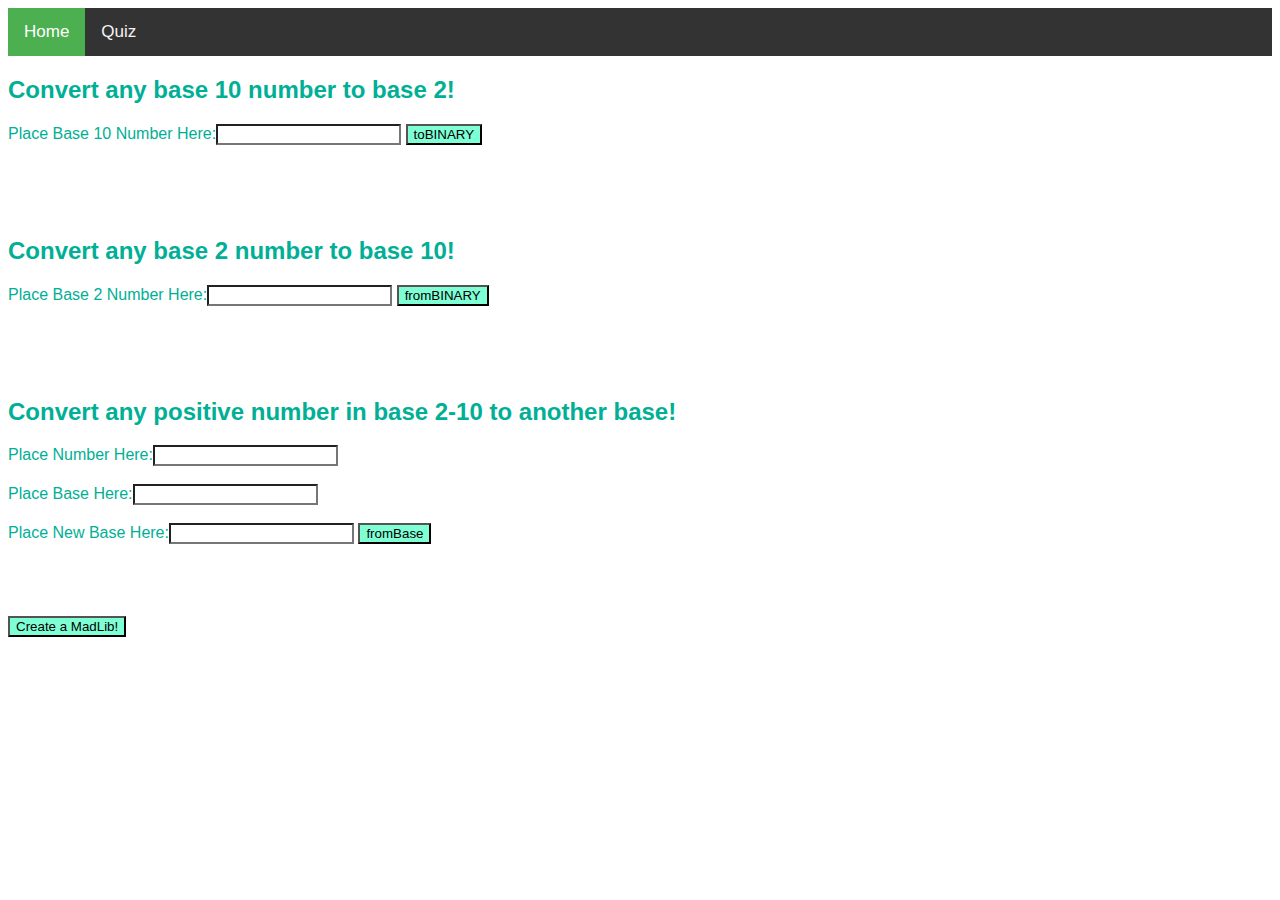
<file: index.html>
<!DOCTYPE html>
<html lang="en">
<head>
    <meta charset="UTF-8">
    <title>Convert Number Bases</title>
    <link rel="stylesheet" href="myCSS.css">
    <script src="myScript.js"></script>
</head>
<body>
<div class="topnav">
    <a class="active" href="index.html">Home</a>
    <a href="quiz.html">Quiz</a>
</div>
<form name="toBinary">
    <h2>Convert any base 10 number to base 2!</h2>
    Place Base 10 Number Here:<input type="number" name="number2">
    <button type="button" onclick="document.toBinary.result.value=tenToSmall()">toBINARY</button>
    <br><br>
    <input type="text" style="border-style: none" name="result" readonly="readonly">
</form>
<br><br>
<form name="fromBinary">
    <h2>Convert any base 2 number to base 10!</h2>
    Place Base 2 Number Here:<input type="number" name="number">
    <button type="button" onclick="document.fromBinary.result.value=smallToTen()">fromBINARY</button>
    <br><br>
    <input type="text" name="result" style="border-style: none" readonly="readonly">
</form>
<br><br>
<form name="fromBase">
    <h2>Convert any positive number in base 2-10 to another base!</h2>
    Place Number Here:<input type="number" name="number">
    <br><br>
    Place Base Here:<input type="number" name="base">
    <br><br>
    Place New Base Here:<input type="number" name="base2">
    <button type="button" onclick="document.fromBase.result.value=xToy()">fromBase</button>
    <br><br>
    <input type="text" name="result" style="border-style: none" readonly="readonly">
</form><br><br>
<button type="button" onclick=document.getElementById('Madlib').innerHTML=createMadLib()>Create a MadLib!</button>
<p id="Madlib"></p>
</body>
</html>
</file>
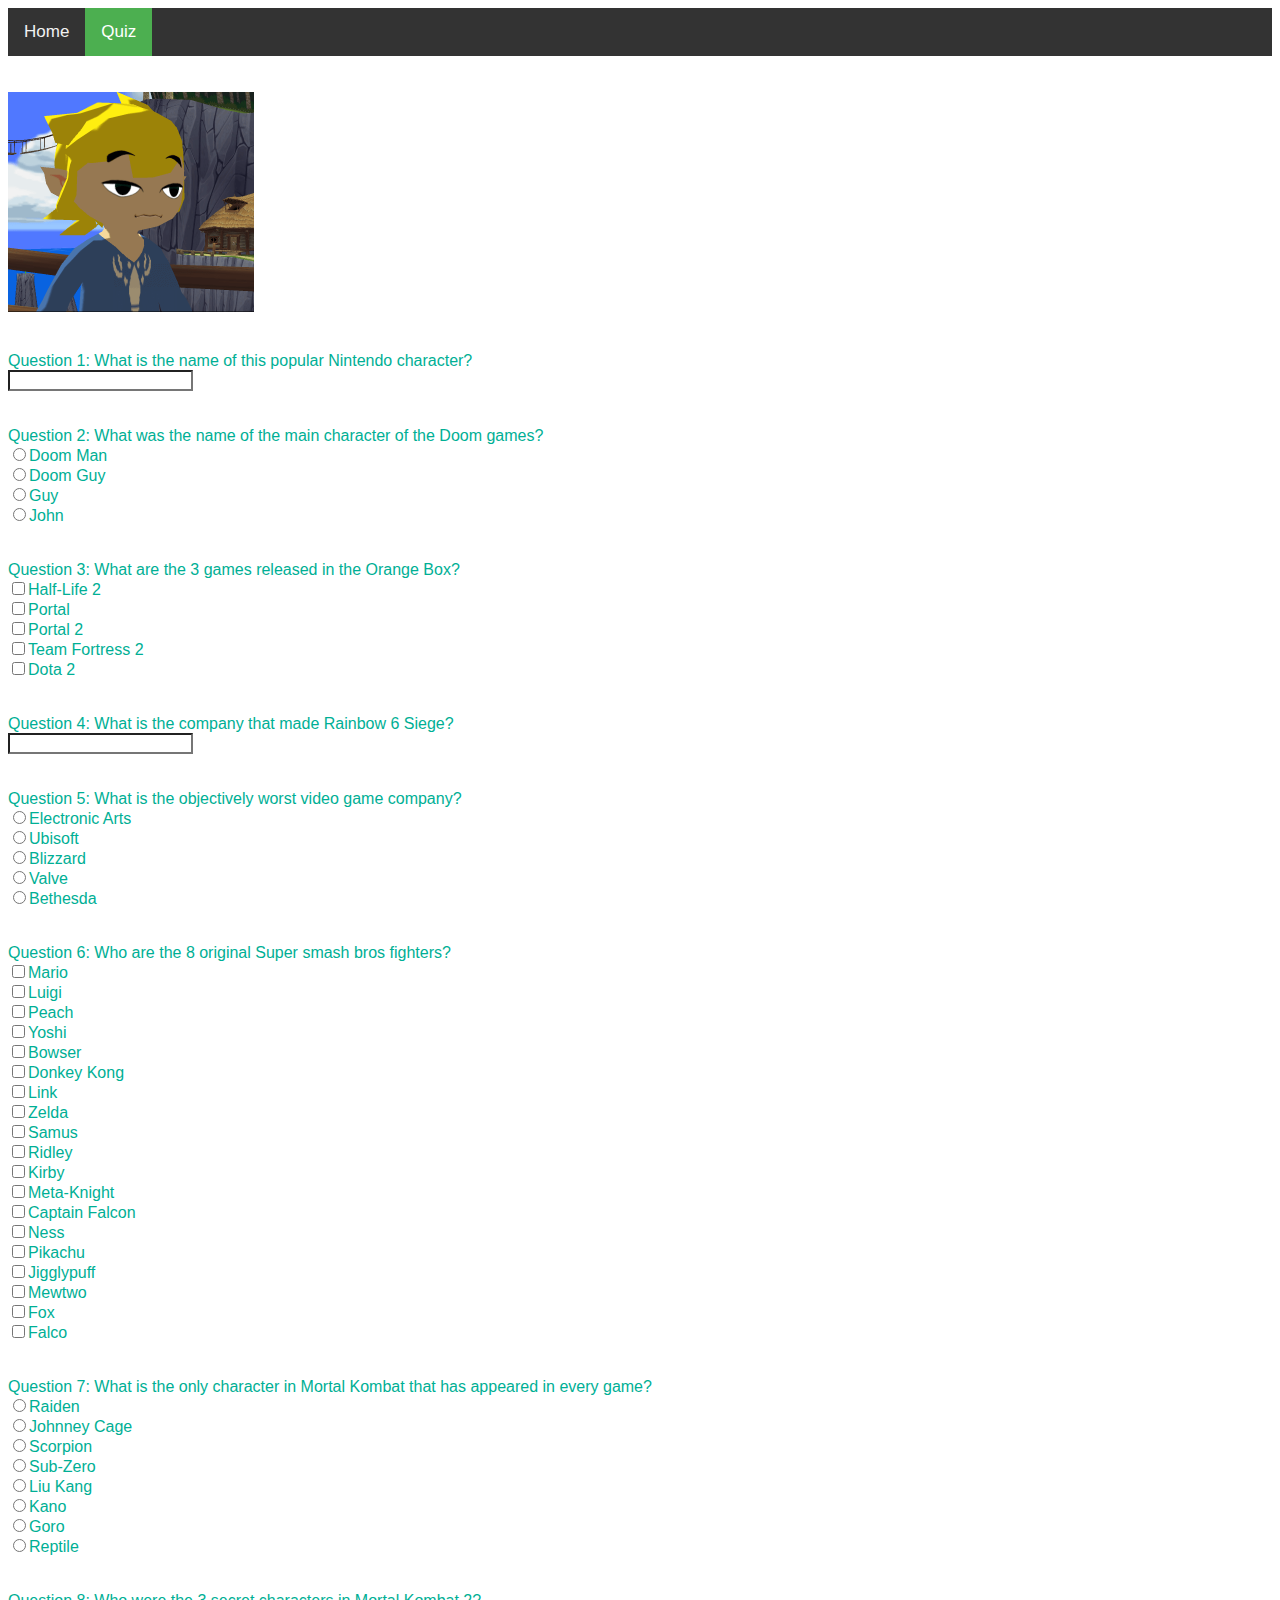
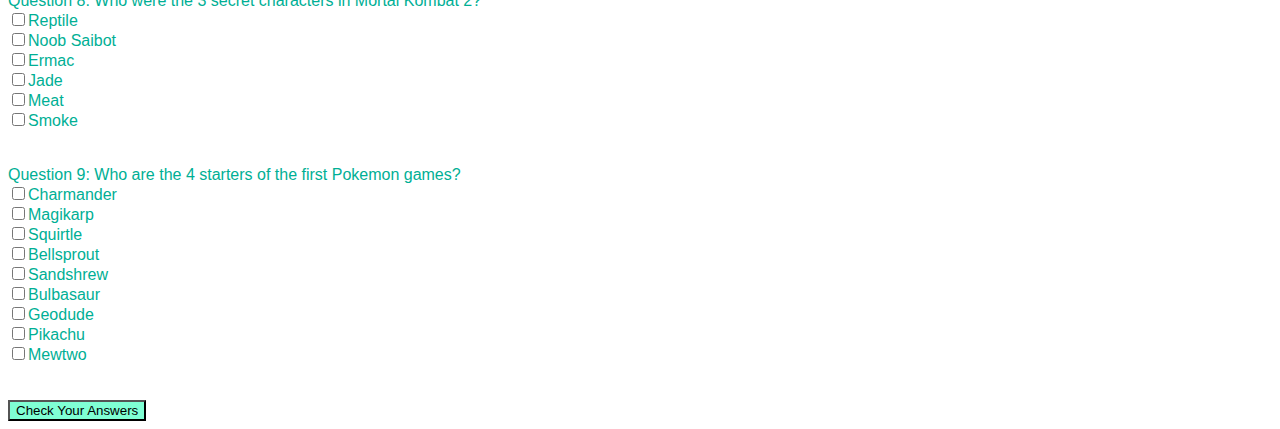
<file: quiz.html>
<!DOCTYPE html>
<html lang="en">
<head>
    <meta charset="UTF-8">
    <title>FUN Video Game Quiz!!!</title>
    <script src="whyNot.js"></script>
    <link rel="stylesheet" href="myCSS.css">
</head>
<body>
<div class="topnav">
    <a href="index.html">Home</a>
    <a class="active" href="quiz.html">Quiz</a>
</div>
<form name="quiz">
    <br><br>
    <img src="img/Link.png" height="220" width="246"/>
    <br><br><br>
    Question 1: What is the name of this popular Nintendo character?
    <br>
    <input type="text" name="a1">
    <br><br><br>
    Question 2: What was the name of the main character of the Doom games?
    <br>
    <input type="radio" name="a2" value="Freshman">Doom Man<br>
    <input type="radio" name="a2" value="Doom Guy">Doom Guy<br>
    <input type="radio" name="a2" value="Guy">Guy<br>
    <input type="radio" name="a2" value="John">John<br>
    <br><br>
    Question 3: What are the 3 games released in the Orange Box?
    <br>
    <input type="checkbox" name="a3A" value="Half-Life 2">Half-Life 2<br>
    <input type="checkbox" name="a3B" value="Portal">Portal<br>
    <input type="checkbox" name="a3C" value="Portal 2">Portal 2<br>
    <input type="checkbox" name="a3D" value="Team Fortress 2">Team Fortress 2<br>
    <input type="checkbox" name="a3E" value="Dota 2">Dota 2<br>
    <br><br>
    Question 4: What is the company that made Rainbow 6 Siege?
    <br>
    <input type="text" name="a4">
    <br><br><br>
    Question 5: What is the objectively worst video game company?
    <br>
    <input type="radio" name="a5" value="Electronic Arts">Electronic Arts<br>
    <input type="radio" name="a5" value="Ubisoft">Ubisoft<br>
    <input type="radio" name="a5" value="Blizzard">Blizzard<br>
    <input type="radio" name="a5" value="Valve">Valve<br>
    <input type="radio" name="a5" value="Bethesda">Bethesda
    <br><br><br>
    Question 6: Who are the 8 original Super smash bros fighters?
    <br>
    <input type="checkbox" name="a6A" value="Mario">Mario<br>
    <input type="checkbox" name="a6B" value="Luigi">Luigi<br>
    <input type="checkbox" name="a6C" value="Peach">Peach<br>
    <input type="checkbox" name="a6D" value="Yoshi">Yoshi<br>
    <input type="checkbox" name="a6E" value="Bowser">Bowser<br>
    <input type="checkbox" name="a6F" value="Donkey Kong">Donkey Kong<br>
    <input type="checkbox" name="a6G" value="Link">Link<br>
    <input type="checkbox" name="a6H" value="Zelda">Zelda<br>
    <input type="checkbox" name="a6I" value="Samus">Samus<br>
    <input type="checkbox" name="a6J" value="Ridley">Ridley<br>
    <input type="checkbox" name="a6K" value="Kirby">Kirby<br>
    <input type="checkbox" name="a6L" value="Meta-Knight">Meta-Knight<br>
    <input type="checkbox" name="a6M" value="Captain Falcon">Captain Falcon<br>
    <input type="checkbox" name="a6N" value="Ness">Ness<br>
    <input type="checkbox" name="a6O" value="Pikachu">Pikachu<br>
    <input type="checkbox" name="a6P" value="Jigglypuff">Jigglypuff<br>
    <input type="checkbox" name="a6Q" value="Mewtwo">Mewtwo<br>
    <input type="checkbox" name="a6R" value="Fox">Fox<br>
    <input type="checkbox" name="a6S" value="Falco">Falco
    <br><br><br>
    Question 7: What is the only character in Mortal Kombat that has appeared in every game?
    <br>
    <input type="radio" name="a7" value="Raiden">Raiden<br>
    <input type="radio" name="a7" value="Johnney Cage">Johnney Cage<br>
    <input type="radio" name="a7" value="Scorpion">Scorpion<br>
    <input type="radio" name="a7" value="Sub-Zero">Sub-Zero<br>
    <input type="radio" name="a7" value="Liu Kang">Liu Kang<br>
    <input type="radio" name="a7" value="Kano">Kano<br>
    <input type="radio" name="a7" value="Goro">Goro<br>
    <input type="radio" name="a7" value="Reptile">Reptile
    <br><br><br>
    Question 8: Who were the 3 secret characters in Mortal Kombat 2?
    <br>
    <input type="checkbox" name="a8A" value="Reptile">Reptile<br>
    <input type="checkbox" name="a8B" value="Noob Saibot">Noob Saibot<br>
    <input type="checkbox" name="a8C" value="Ermac">Ermac<br>
    <input type="checkbox" name="a8D" value="Jade">Jade<br>
    <input type="checkbox" name="a8E" value="Meat">Meat<br>
    <input type="checkbox" name="a8F" value="Smoke">Smoke
    <br><br><br>
    Question 9: Who are the 4 starters of the first Pokemon games?
    <br>
    <input type="checkbox" name="a9A" value="Charmander">Charmander<br>
    <input type="checkbox" name="a9B" value="Magikarp">Magikarp<br>
    <input type="checkbox" name="a9C" value="Squirtle">Squirtle<br>
    <input type="checkbox" name="a9D" value="Bellsprout">Bellsprout<br>
    <input type="checkbox" name="a9E" value="Sandshrew">Sandshrew<br>
    <input type="checkbox" name="a9F" value="Bulbasaur">Bulbasaur<br>
    <input type="checkbox" name="a9G" value="Geodude">Geodude<br>
    <input type="checkbox" name="a9H" value="Pikachu">Pikachu<br>
    <input type="checkbox" name="a9I" value="Mewtwo">Mewtwo
    <br><br><br>
    <button type="button" onclick="checkAnswers()">Check Your Answers</button>

</form>

</body>
</html>
</file>
<file: myCSS.css>
body {
    background-color: rgb(255, 255, 255);
    font-family: cursive, sans-serif;
    color: #00af95;
}
input {
    background-color: #ffffff;
}
button {
    background-color: aquamarine;
}
.topnav {
    overflow: hidden;
    background-color: #333;
}

.topnav a {
    float: left;
    color: #f2f2f2;
    text-align: center;
    padding: 14px 16px;
    text-decoration: none;
    font-size: 17px;
}

.topnav a:hover {
    background-color: #ddd;
    color: black;
}

.topnav a.active {
    background-color: #4CAF50;
    color: white;
}
</file>
